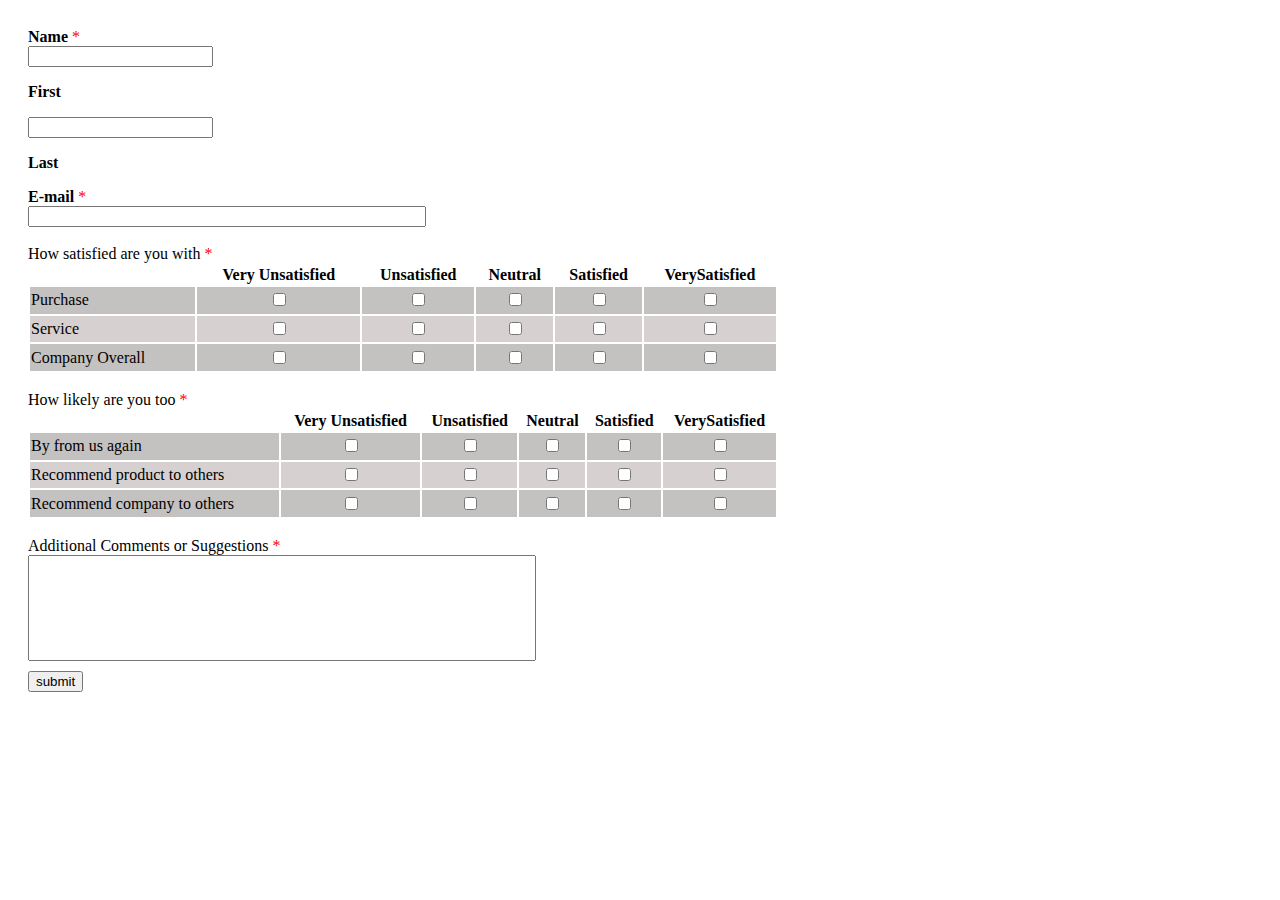
<file: index.html>
<!DOCTYPE html>
<html lang="en">
<head>
    <meta charset="UTF-8">
    <meta name="viewport" content="width=device-width, initial-scale=1.0">
    <title>Document</title>
    <link href="https://cdn.jsdelivr.net/npm/bootstrap@5.3.2/dist/css/bootstrap.min.css" rel="stylesheet" integrity="sha384-T3c6CoIi6uLrA9TneNEoa7RxnatzjcDSCmG1MXxSR1GAsXEV/Dwwykc2MPK8M2HN" crossorigin="anonymous">
    <link rel="stylesheet" href="style1.css">
</head>
<body>
    <div style="padding: 20px;">
    <div class="main">
        
    <label class="nam"><b>Name</b></label><br>
    <div class="row">
            <div class="col-2">
    <input type="text"><p><b>First</b></p>
</div>
    <div class="col">
    <div class="last"><input type="text">
    <p><b>Last</b></p>
</div>
</div>
  </div>  
</div>
<label><b>E-mail</b></label><br>
<div class="in"><input type="text"></div>
<br>
<label>How satisfied are you with</label>

<table style="width: 750px;height: 110px;">
    <thead>
        <tr>
            <th style="text-align: center;font-style: normal;"></th>
            <th>Very Unsatisfied</th>
            <th>Unsatisfied</th>
            <th>Neutral</th>
            <th>Satisfied</th>
            <th>VerySatisfied</th>
        </tr>
    </thead>
    <tbody>
        <tr style="background-color: rgb(196, 193, 193);">
            <td>Purchase</td>
            <td style="text-align: center;"><input type="checkbox"></td>
            <td style="text-align: center;"><input type="checkbox"></td>
            <td style="text-align: center;"><input type="checkbox"></td>
            <td style="text-align: center;"><input type="checkbox"></td>
            <td style="text-align: center;"><input type="checkbox"></td>
            
        </tr>
        <tr style="background-color: rgb(214, 208, 208);">
            <td>Service</td>
            <td style="text-align: center;"><input type="checkbox"></td>
            <td style="text-align: center;"><input type="checkbox"></td>
            <td style="text-align: center;"><input type="checkbox"></td>
            <td style="text-align: center;"><input type="checkbox"></td>
            <td style="text-align: center;"><input type="checkbox"></td>
            
        </tr>
        <tr style="background-color: rgb(196, 193, 193);">
            <td>Company Overall</td>
            <td style="text-align: center;"><input type="checkbox"></td>  
            <td style="text-align: center;"><input type="checkbox"></td>  
            <td style="text-align: center;"><input type="checkbox"></td>  
            <td style="text-align: center;"><input type="checkbox"></td>  
            <td style="text-align: center;"><input type="checkbox"></td>  
            
        </tr>
    </tbody>
</table><br>
<label>How likely are you too</label>

<table style="width: 750px;height: 110px;">
    <thead>
        <tr>
            <th></th>
            <th>Very Unsatisfied</th>
            <th>Unsatisfied</th>
            <th>Neutral</th>
            <th>Satisfied</th>
            <th>VerySatisfied</th>
        </tr>
    </thead>
    <tbody>
        <tr style="background-color: rgb(196, 193, 193);">
            <td>By from us again</td>
            <td style="text-align: center;"><input type="checkbox"></td>
            <td style="text-align: center;"><input type="checkbox"></td>
            <td style="text-align: center;"><input type="checkbox"></td>
            <td style="text-align: center;"><input type="checkbox"></td>
            <td style="text-align: center;"><input type="checkbox"></td>
            
        </tr>
        <tr style="background-color: rgb(214, 208, 208);">
            <td>Recommend product to others</td>
            <td style="text-align: center;"><input type="checkbox"></td>
            <td style="text-align: center;"><input type="checkbox"></td>
            <td style="text-align: center;"><input type="checkbox"></td>
            <td style="text-align: center;"><input type="checkbox"></td>
            <td style="text-align: center;"><input type="checkbox"></td>
            
        </tr>
        <tr style="background-color: rgb(196, 193, 193);">
            <td>Recommend company to others</td>
            <td style="text-align: center;"><input type="checkbox"></td>
            <td style="text-align: center;"><input type="checkbox"></td>
            <td style="text-align: center;"><input type="checkbox"></td>
            <td style="text-align: center;"><input type="checkbox"></td>
            <td style="text-align: center;"><input type="checkbox"></td>
               
        </tr>
    </tbody>
</table><br>
<label>Additional Comments or Suggestions</label><br>
<input type="text" style="height: 100px;width: 500px;"><br>
<button style="margin-top:10px">submit</button>
</div>
</body>
</html>
</file>
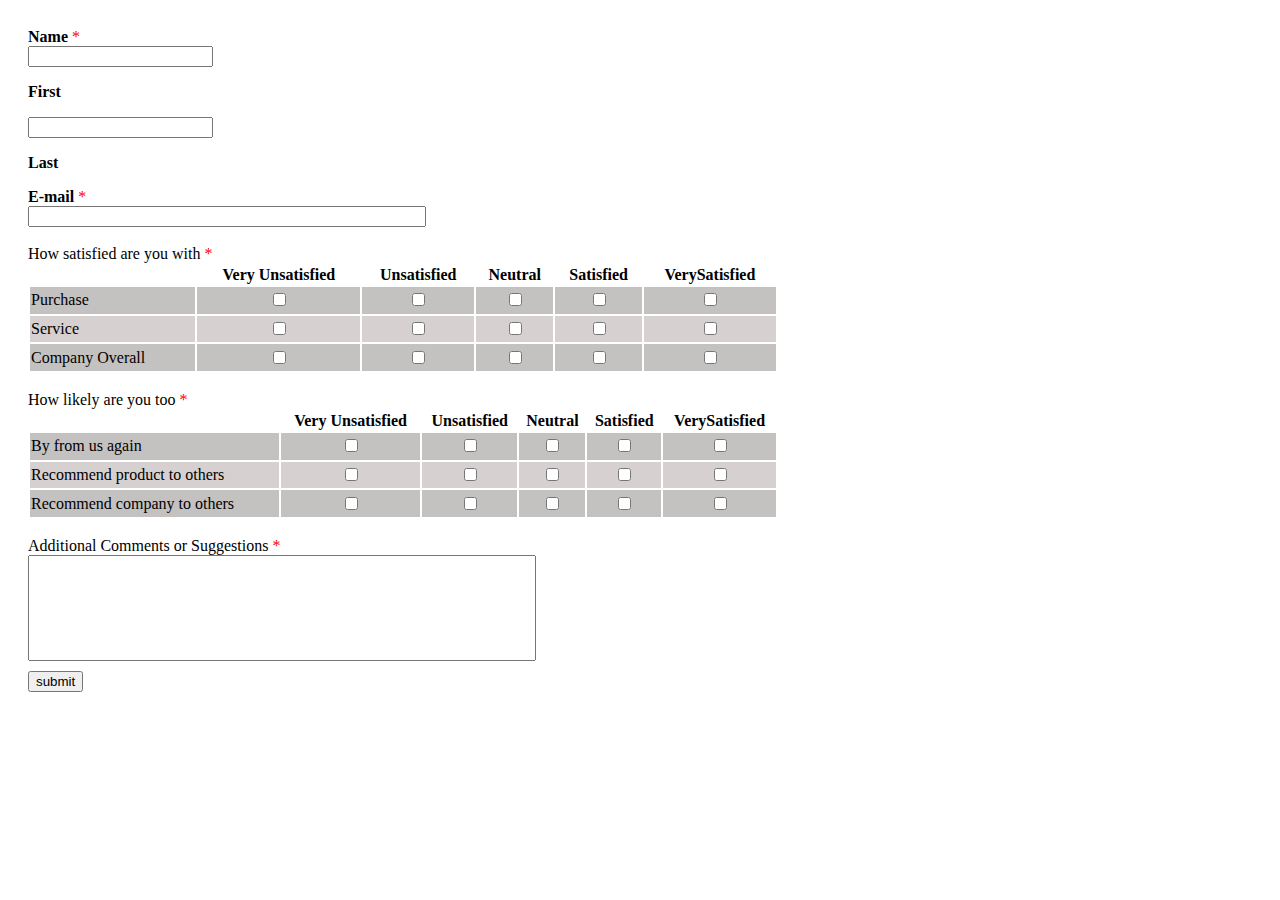
<file: index1.html>
<!DOCTYPE html>
<html lang="en">
<head>
    <meta charset="UTF-8">
    <meta name="viewport" content="width=device-width, initial-scale=1.0">
    <title>Document</title>
    <link href="https://cdn.jsdelivr.net/npm/bootstrap@5.3.2/dist/css/bootstrap.min.css" rel="stylesheet" integrity="sha384-T3c6CoIi6uLrA9TneNEoa7RxnatzjcDSCmG1MXxSR1GAsXEV/Dwwykc2MPK8M2HN" crossorigin="anonymous">
    <link rel="stylesheet" href="style1.css">
</head>
<body>
    <div style="padding: 20px;">
    <div class="main">
        
    <label class="nam"><b>Name</b></label><br>
    <div class="row">
            <div class="col-2">
    <input type="text"><p><b>First</b></p>
</div>
    <div class="col">
    <div class="last"><input type="text">
    <p><b>Last</b></p>
</div>
</div>
  </div>  
</div>
<label><b>E-mail</b></label><br>
<div class="in"><input type="text"></div>
<br>
<label>How satisfied are you with</label>

<table style="width: 750px;height: 110px;">
    <thead>
        <tr>
            <th style="text-align: center;font-style: normal;"></th>
            <th>Very Unsatisfied</th>
            <th>Unsatisfied</th>
            <th>Neutral</th>
            <th>Satisfied</th>
            <th>VerySatisfied</th>
        </tr>
    </thead>
    <tbody>
        <tr style="background-color: rgb(196, 193, 193);">
            <td>Purchase</td>
            <td style="text-align: center;"><input type="checkbox"></td>
            <td style="text-align: center;"><input type="checkbox"></td>
            <td style="text-align: center;"><input type="checkbox"></td>
            <td style="text-align: center;"><input type="checkbox"></td>
            <td style="text-align: center;"><input type="checkbox"></td>
            
        </tr>
        <tr style="background-color: rgb(214, 208, 208);">
            <td>Service</td>
            <td style="text-align: center;"><input type="checkbox"></td>
            <td style="text-align: center;"><input type="checkbox"></td>
            <td style="text-align: center;"><input type="checkbox"></td>
            <td style="text-align: center;"><input type="checkbox"></td>
            <td style="text-align: center;"><input type="checkbox"></td>
            
        </tr>
        <tr style="background-color: rgb(196, 193, 193);">
            <td>Company Overall</td>
            <td style="text-align: center;"><input type="checkbox"></td>  
            <td style="text-align: center;"><input type="checkbox"></td>  
            <td style="text-align: center;"><input type="checkbox"></td>  
            <td style="text-align: center;"><input type="checkbox"></td>  
            <td style="text-align: center;"><input type="checkbox"></td>  
            
        </tr>
    </tbody>
</table><br>
<label>How likely are you too</label>

<table style="width: 750px;height: 110px;">
    <thead>
        <tr>
            <th></th>
            <th>Very Unsatisfied</th>
            <th>Unsatisfied</th>
            <th>Neutral</th>
            <th>Satisfied</th>
            <th>VerySatisfied</th>
        </tr>
    </thead>
    <tbody>
        <tr style="background-color: rgb(196, 193, 193);">
            <td>By from us again</td>
            <td style="text-align: center;"><input type="checkbox"></td>
            <td style="text-align: center;"><input type="checkbox"></td>
            <td style="text-align: center;"><input type="checkbox"></td>
            <td style="text-align: center;"><input type="checkbox"></td>
            <td style="text-align: center;"><input type="checkbox"></td>
            
        </tr>
        <tr style="background-color: rgb(214, 208, 208);">
            <td>Recommend product to others</td>
            <td style="text-align: center;"><input type="checkbox"></td>
            <td style="text-align: center;"><input type="checkbox"></td>
            <td style="text-align: center;"><input type="checkbox"></td>
            <td style="text-align: center;"><input type="checkbox"></td>
            <td style="text-align: center;"><input type="checkbox"></td>
            
        </tr>
        <tr style="background-color: rgb(196, 193, 193);">
            <td>Recommend company to others</td>
            <td style="text-align: center;"><input type="checkbox"></td>
            <td style="text-align: center;"><input type="checkbox"></td>
            <td style="text-align: center;"><input type="checkbox"></td>
            <td style="text-align: center;"><input type="checkbox"></td>
            <td style="text-align: center;"><input type="checkbox"></td>
               
        </tr>
    </tbody>
</table><br>
<label>Additional Comments or Suggestions</label><br>
<input type="text" style="height: 100px;width: 500px;"><br>
<button style="margin-top:10px">submit</button>
</div>
</body>
</html>
</file>
<file: style1.css>
.main label:after{
content:" *";
color:red;

}
.last{
display: inline;
}
label:after{
    content: " *";
    color:red;
    
}
.in input[type="text"]{
    width: 390px;
}
tr{
    width: 10px;
}
</file>
